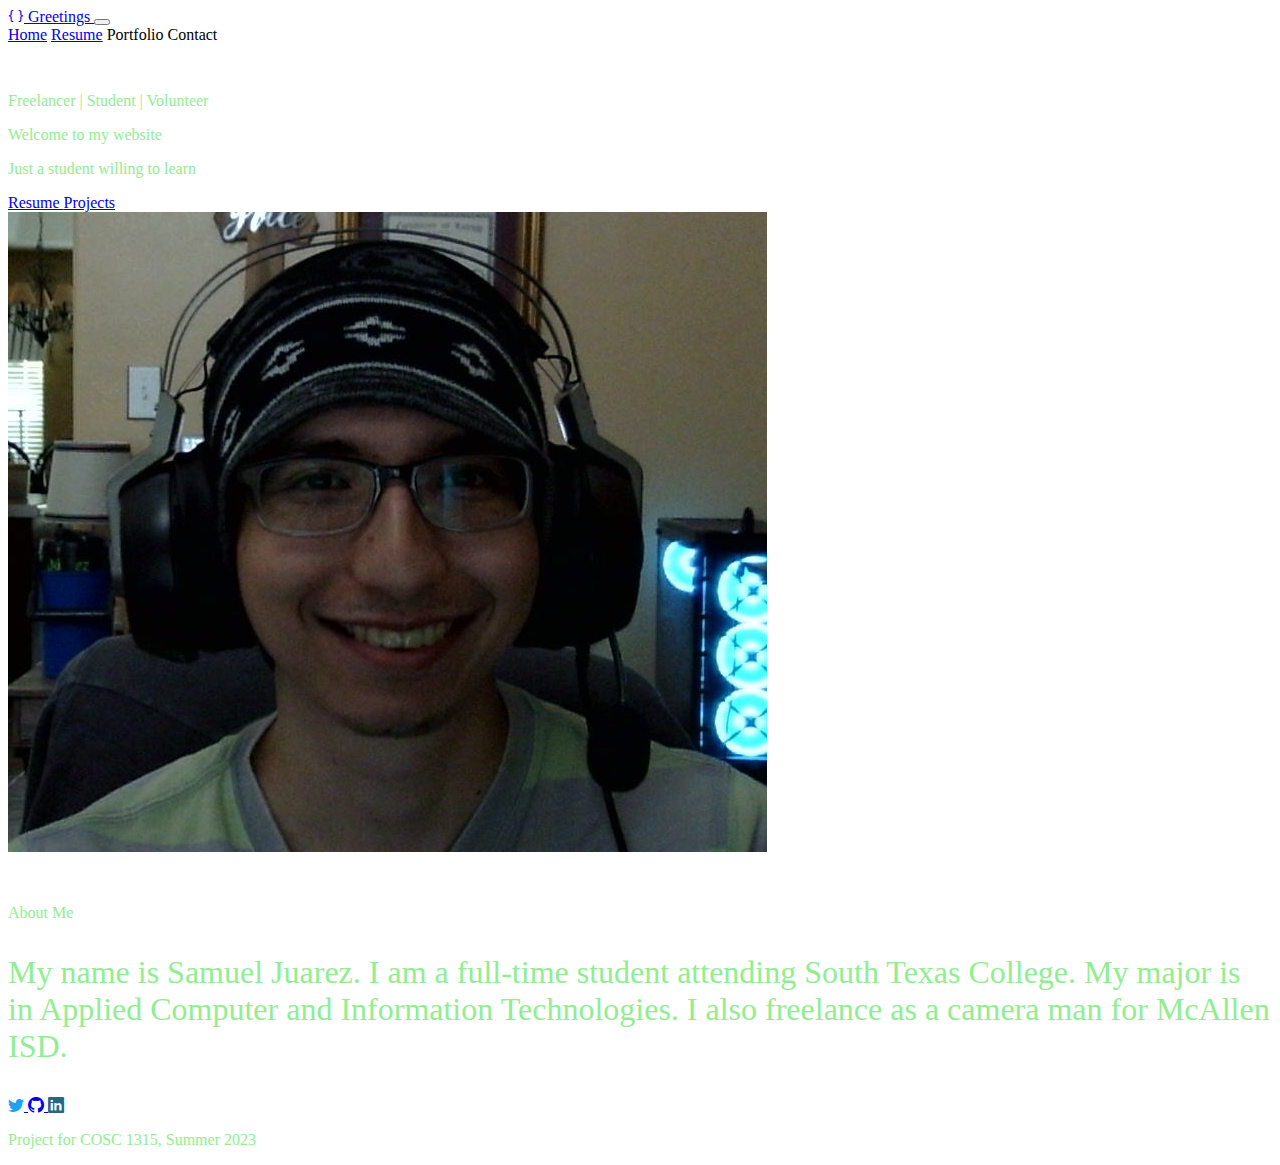
<file: index.html>
<!doctype html>
<html lang="en" data-bs-theme="dark">

<head>
  <meta charset="utf-8">
  <meta name="viewport" content="width=device-width, initial-scale=1">
  <title>Samuel Juarez</title>
  <link href="https://cdn.jsdelivr.net/npm/bootstrap@5.3.0/dist/css/bootstrap.min.css" rel="stylesheet"
    integrity="sha384-9ndCyUaIbzAi2FUVXJi0CjmCapSmO7SnpJef0486qhLnuZ2cdeRhO02iuK6FUUVM" crossorigin="anonymous">
  <link rel="stylesheet" href="https://cdn.jsdelivr.net/npm/bootstrap-icons@1.10.5/font/bootstrap-icons.css">
  <link rel="stylesheet" href="style.css">
</head>

<body>
  <header>
    <nav class="navbar navbar-expand-lg bg-success-subtle py-4">
      <div class="container-fluid">
        <a class="navbar-brand " href="index.html">
          <i class="bi bi-braces text-info-emphasis"></i>
          Greetings
        </a>
        <button class="navbar-toggler" type="button" data-bs-toggle="collapse" data-bs-target="#navbarNavAltMarkup"
          aria-controls="navbarNavAltMarkup" aria-expanded="false" aria-label="Toggle navigation">
          <span class="navbar-toggler-icon"></span>
        </button>
        <div class="collapse navbar-collapse" id="navbarNavAltMarkup">
          <div class="navbar-nav ms-auto">
            <a class="nav-link active" aria-current="page" href="#">Home</a>
            <a class="nav-link" href="resume.html">Resume</a>
            <a class="nav-link disabled">Portfolio</a>
            <a class="nav-link disabled">Contact</a>
          </div>
        </div>
      </div>
    </nav>
  </header>
  <main>
    <section class="hero container row mx-auto gap-5 d-flex justify-content-center align-items-center">
      <div class="hero-text text-center col-lg-5 gap-3">
        <p class="text-uppercase">Freelancer | Student | Volunteer</p>
        <div class="mb-5 d-flex flex-column">
          <p class="lead lh-1 display-2 fw-medium">Welcome to my website</p>
          <p class="fs-1 lh-1 fst-italic">Just a student willing to learn</p>
        </div>
        <div class="d-flex justify-content-center gap-4">
          <a href="resume.html" class="btn btn-outline-success text-light fw-bold btn-lg px-4 py-4">
            Resume
          </a>
          <a href="#" class="btn btn-success text-light fw-bold btn-lg px-4 py-4">
            Projects
          </a>
        </div>
      </div>
      <div class="hero-image col-lg-5">
        <img class="rounded-5 mx-auto d-block img-fluid" src="me.jpg" alt="Profile Image">
      </div>
    </section>
    <section class="about bg-success-subtle">
      <div class="container py-5 text-center d-flex flex-column">
        <p class="display-3 lh-1 fst-italic">About Me</p>
        <p class="lead about-text mb-5">My name is Samuel Juarez. I am a full-time student attending South Texas
          College. My major is in Applied Computer and Information Technologies. I also freelance as a camera man for
          McAllen ISD.</p>
        <div class="fs-1 d-flex justify-content-center gap-4">
          <a href="https://twitter.com">
            <i class="bi bi-twitter" style="color: #1da1f2"></i>
          </a>   

          <a href="https://github.com">
            <i class="bi bi-github text-white"></i>
          </a>

          <a href="https://linkedin.com">
            <i class="bi bi-linkedin" style="color: #286782"></i>
          </a>   
          
        </div>
      </div>
    </section>
  </main>
  <footer class="bg-dark-subtle">
    <nav class=" py-5 container">

      <p class="text-center">
        Project for COSC 1315, Summer 2023
      </p>

    </nav>
  </footer>
  <script src="https://cdn.jsdelivr.net/npm/@popperjs/core@2.11.8/dist/umd/popper.min.js"
    integrity="sha384-I7E8VVD/ismYTF4hNIPjVp/Zjvgyol6VFvRkX/vR+Vc4jQkC+hVqc2pM8ODewa9r"
    crossorigin="anonymous"></script>
  <script src="https://cdn.jsdelivr.net/npm/bootstrap@5.3.0/dist/js/bootstrap.min.js"
    integrity="sha384-fbbOQedDUMZZ5KreZpsbe1LCZPVmfTnH7ois6mU1QK+m14rQ1l2bGBq41eYeM/fS"
    crossorigin="anonymous"></script>
</body>

</html>
</file>
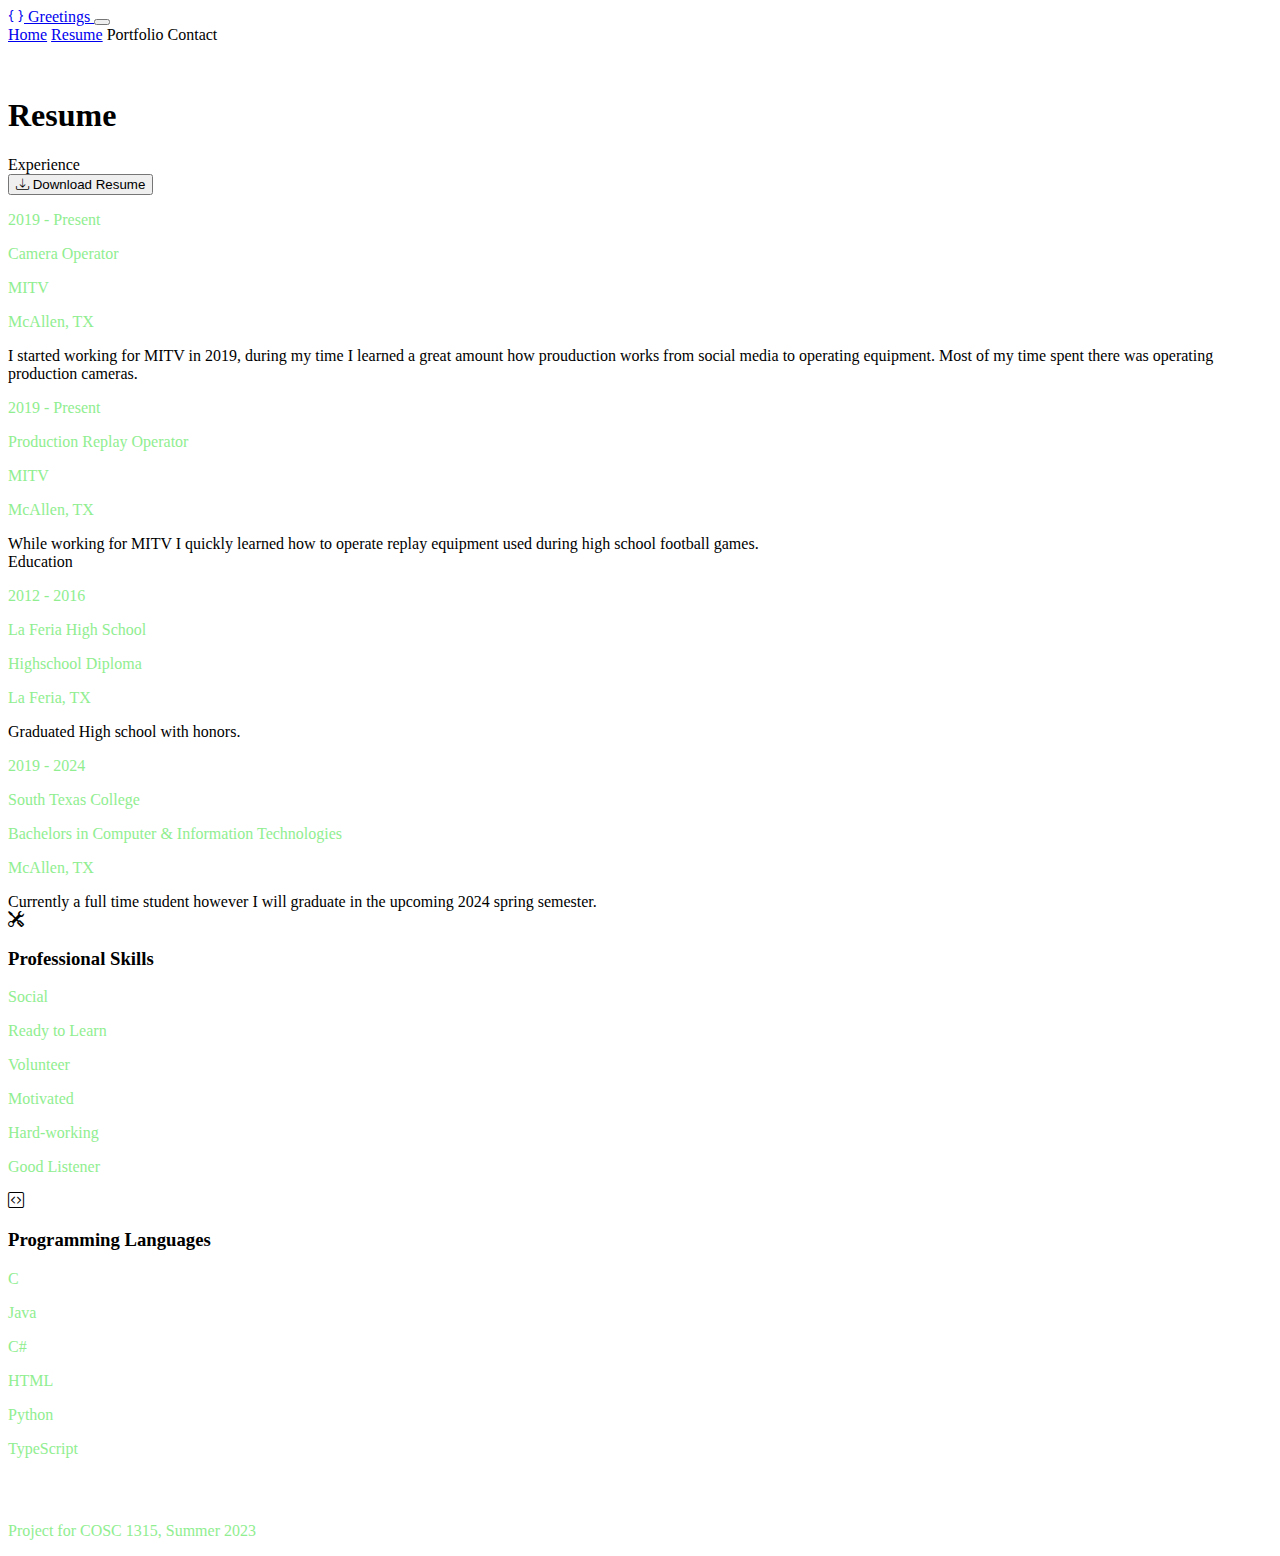
<file: resume.html>
<!doctype html>
<html lang="en" data-bs-theme="dark">

<head>
  <meta charset="utf-8">
  <meta name="viewport" content="width=device-width, initial-scale=1">
  <title>Samuel Juarez</title>
  <link href="https://cdn.jsdelivr.net/npm/bootstrap@5.3.0/dist/css/bootstrap.min.css" rel="stylesheet"
    integrity="sha384-9ndCyUaIbzAi2FUVXJi0CjmCapSmO7SnpJef0486qhLnuZ2cdeRhO02iuK6FUUVM" crossorigin="anonymous">
  <link rel="stylesheet" href="https://cdn.jsdelivr.net/npm/bootstrap-icons@1.10.5/font/bootstrap-icons.css">
  <link rel="stylesheet" href="style.css">
</head>

<body>
  <header>
    <nav class="navbar navbar-expand-lg bg-success-subtle py-4">
      <div class="container-fluid">
        <a class="navbar-brand " href="index.html">
          <i class="bi bi-braces text-info-emphasis"></i>
          Greetings
        </a>
        <button class="navbar-toggler" type="button" data-bs-toggle="collapse" data-bs-target="#navbarNavAltMarkup"
          aria-controls="navbarNavAltMarkup" aria-expanded="false" aria-label="Toggle navigation">
          <span class="navbar-toggler-icon"></span>
        </button>
        <div class="collapse navbar-collapse" id="navbarNavAltMarkup">
          <div class="navbar-nav ms-auto">
            <a class="nav-link" aria-current="page" href="index.html">Home</a>
            <a class="nav-link active" href="resume.html">Resume</a>
            <a class="nav-link disabled">Portfolio</a>
            <a class="nav-link disabled">Contact</a>
          </div>
        </div>
      </div>
    </nav>
  </header>
  <main>
    <section class="resume container row mx-auto gap-5 d-flex justify-content-center align-items-center">
        <h1 class="display-1 text-center">Resume</h1>      
        <div class="d-flex justify-content-between">
            <div class="area-title display-4">Experience</div>
            <button class="btn btn-success text-light fw-bold btn-lg gap-4">
                <i class="bi bi-download"></i>
                Download Resume
            </button>
        </div>
        
        <div class="card shadow border-0 rounded bg-dark-subtle">
            <div class="card-body p-4">
                <div class="row align-items-center gx-5">
                    <div class="col text-center text-lg-start mb-4 mb-lg-0">
                        <div class="bg-success-subtle p-4 rounded">
                            <p class="text-info fw-bold mb-2">2019 - Present</p>
                            <p class="fs-4  fw-bold">Camera Operator</p>
                            <p class="fst-italic">MITV</p>
                            <p class="fst-italic">McAllen, TX</p>
                        </div>
                </div>
                    <div class="col-lg-8 fs-5">I started working for MITV in 2019, during my time I learned a great amount how prouduction works from social media to operating equipment. Most of my time spent there was operating production cameras. </div>
                
            </div>
        </div>
        </div>

        <div class="card shadow border-0 rounded bg-dark-subtle">
            <div class="card-body p-4">
                <div class="row align-items-center gx-5">
                    <div class="col text-center text-lg-start mb-4 mb-lg-0">
                        <div class="bg-success-subtle p-4 rounded">
                        <p class="text-info fw-bold mb-2">2019 - Present</p>
                        <p class="fs-4  fw-bold">Production Replay Operator</p>
                        <p class="fst-italic">MITV</p>
                        <p class="fst-italic">McAllen, TX</p>
                    </div>
                </div>
                    <div class="col-lg-8 fs-5">While  working for MITV I quickly learned how to operate replay equipment used during high school football games. </div>
                
            </div>
        </div>
        </div>

        <div class="d-flex justify-content-between">
            <div class="area-title display-4">Education</div>           
        </div>

        <div class="card shadow border-0 rounded bg-success-subtle">
            <div class="card-body p-4">
                <div class="row align-items-center gx-5">
                    <div class="col text-center text-lg-start mb-4 mb-lg-0">
                        <div class="bg-dark-subtle p-4 rounded">
                        <p class="text-info fw-bold mb-2">2012 - 2016</p>
                        <p class="fw-bold">La Feria High School</p>
                        <p class="fst-italic">Highschool Diploma</p>
                        <p class="small">La Feria, TX</p>
                    </div>
                </div>
                    <div class="col-lg-8 fs-5">Graduated High school with honors.  </div>
                
            </div>
        </div>
        </div>

        <div class="card shadow border-0 rounded bg-success-subtle">
            <div class="card-body p-4">
                <div class="row align-items-center gx-5">
                    <div class="col text-center text-lg-start mb-4 mb-lg-0">
                        <div class="bg-dark-subtle p-4 rounded">
                        <p class="text-info fw-bold mb-2">2019 - 2024</p>
                        <p class="fw-bold">South Texas College</p>
                        <p class="fst-italic">Bachelors in Computer & Information Technologies</p>
                        <p class="fst-italic">McAllen, TX</p>
                    </div>
                </div>
                    <div class="col-lg-8 fs-5">Currently a full time student however I will graduate in the upcoming 2024 spring semester. </div>
                
            </div>
        </div>
        </div>
        <div class="card mt-5 bg-dark-subtle shadow border-0 rounded mb-5">
            <div class="card-body p-4">
                <div class="skills">
                    <div class="mb-4 skill-title d-flex align-items-center gap-2">
                        <i class="bi bi-tools display-6"></i>
                        <h3 class="mb-0 display-5 fw-bold">Professional Skills</h3>
                    </div>
                    <div class="row row-cols-1 row-cols-md-3">
                        <div class="col mb-4">
                            <p class="bg-success-subtle rounded px-5 py-3 text-center">
                                Social
                            </p>
                        </div>
                        <div class="col mb-4">
                            <p class="bg-success-subtle rounded px-5 py-3 text-center">
                                Ready to Learn
                            </p>
                        </div>
                        <div class="col mb-4">
                            <p class="bg-success-subtle rounded px-5 py-3 text-center">
                                Volunteer
                            </p>
                        </div>
                        <div class="col mb-4">
                            <p class="bg-success-subtle rounded px-5 py-3 text-center">
                                Motivated
                            </p>
                        </div>
                        <div class="col mb-4">
                            <p class="bg-success-subtle rounded px-5 py-3 text-center">
                                Hard-working
                            </p>
                        </div>
                        <div class="col mb-4">
                            <p class="bg-success-subtle rounded px-5 py-3 text-center">
                                Good Listener
                            </p>
                        </div>
                    </div>
                </div>
                
                <div class="language">
                    <div class="mb-4 skill-title d-flex align-items-center gap-2">
                        <i class="bi bi-code-square display-6"></i>
                        <h3 class="mb-0 display-5 fw-bold">Programming Languages</h3>
                    </div>
                    <div class="row row-cols-1 row-cols-md-3">
                        <div class="col mb-4">
                            <p class="bg-success-subtle rounded px-5 py-3 text-center">
                                C
                            </p>
                        </div>
                        <div class="col mb-4">
                            <p class="bg-success-subtle rounded px-5 py-3 text-center">
                                Java
                            </p>
                        </div>
                        <div class="col mb-4">
                            <p class="bg-success-subtle rounded px-5 py-3 text-center">
                                C#
                            </p>
                        </div>
                        <div class="col mb-4">
                            <p class="bg-success-subtle rounded px-5 py-3 text-center">
                                HTML
                            </p>
                        </div>
                        <div class="col mb-4">
                            <p class="bg-success-subtle rounded px-5 py-3 text-center">
                                Python
                            </p>
                        </div>
                        <div class="col mb-4">
                            <p class="bg-success-subtle rounded px-5 py-3 text-center">
                                TypeScript
                            </p>
                        </div>
                    </div>
                </div>
            </div>
        </div>
    </section>
  </main>
  <footer class="bg-dark-subtle">
    <nav class=" py-5 container">

      <p class="text-center">
        Project for COSC 1315, Summer 2023
      </p>

    </nav>
  </footer>
  <script src="https://cdn.jsdelivr.net/npm/@popperjs/core@2.11.8/dist/umd/popper.min.js"
    integrity="sha384-I7E8VVD/ismYTF4hNIPjVp/Zjvgyol6VFvRkX/vR+Vc4jQkC+hVqc2pM8ODewa9r"
    crossorigin="anonymous"></script>
  <script src="https://cdn.jsdelivr.net/npm/bootstrap@5.3.0/dist/js/bootstrap.min.js"
    integrity="sha384-fbbOQedDUMZZ5KreZpsbe1LCZPVmfTnH7ois6mU1QK+m14rQ1l2bGBq41eYeM/fS"
    crossorigin="anonymous"></script>
</body>

</html>
</file>
<file: style.css>
.hero, .resume {
    padding-block: 32px;
}



p {
    color: lightgreen;
}

.about > .container > .about-text {
    font-size: 2rem;
}
</file>
